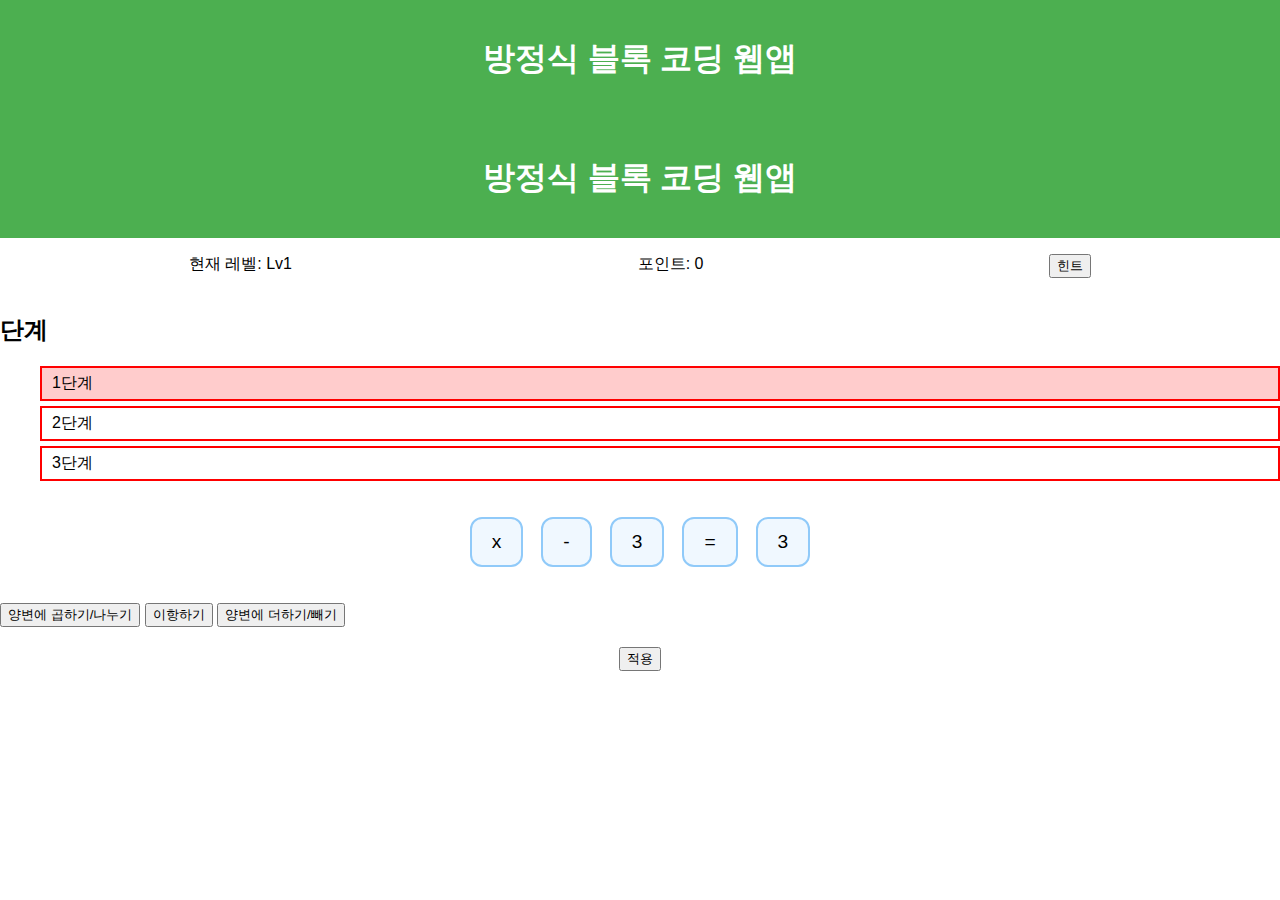
<file: index.html>
<!DOCTYPE html>
<html lang="ko">
<head>
  <meta charset="UTF-8">
  <meta name="viewport" content="width=device-width, initial-scale=1.0">
  <title>방정식 블록 코딩 웹앱</title>
  <link rel="stylesheet" href="style.css">
</head>
<body>
  <header>
    <h1>방정식 블록 코딩 웹앱</h1>
  </header>
  <main>
    <!-- 삭제: #sidebar -->
    <!-- 수정된 구조 -->
    <!DOCTYPE html>
    <html lang="ko">
    <head>
      <meta charset="UTF-8">
      <meta name="viewport" content="width=device-width, initial-scale=1.0">
      <title>방정식 블록 코딩 웹앱</title>
      <link rel="stylesheet" href="style.css">
    </head>
    <body>
      <header>
        <h1>방정식 블록 코딩 웹앱</h1>
      </header>
      <main>
        <div id="main-content">
          <!-- 게임 진행 상황 대시보드 -->
          <section id="game-dashboard">
            <div id="level-info">현재 레벨: Lv1</div>
            <div id="points">포인트: 0</div>
            <!-- 초기엔 힌트 버튼으로, 정답 시 '점검'으로 변경 -->
            <button id="hint-btn">힌트</button>
          </section>
          
          <!-- 단계 표시 (빨간 네모 스타일은 CSS로 적용) -->
          <section id="step-display">
            <h2>단계</h2>
            <ul id="steps">
              <li id="step1" class="active">1단계</li>
              <li id="step2">2단계</li>
              <li id="step3">3단계</li>
            </ul>
          </section>
          
          <!-- 방정식 블록 영역 -->
          <section id="equation-container">
            <!-- 예: x – 3 = 3 문제의 각 항을 블록으로 표시 -->
          </section>
    
          <!-- 연산 선택 버튼 영역 -->
          <section id="operation-area">
            <button class="operation-btn" data-op="multiplyDivide">양변에 곱하기/나누기</button>
            <button class="operation-btn" data-op="moveTerm">이항하기</button>
            <button class="operation-btn" data-op="addSubtract">양변에 더하기/빼기</button>
          </section>
        </div>
        
        <!-- 적용 버튼은 별도로 배치 -->
        <section id="apply-area">
          <button id="apply-btn">적용</button>
        </section>
      </main>
      <script src="script.js"></script>
    </body>
    </html>
</file>
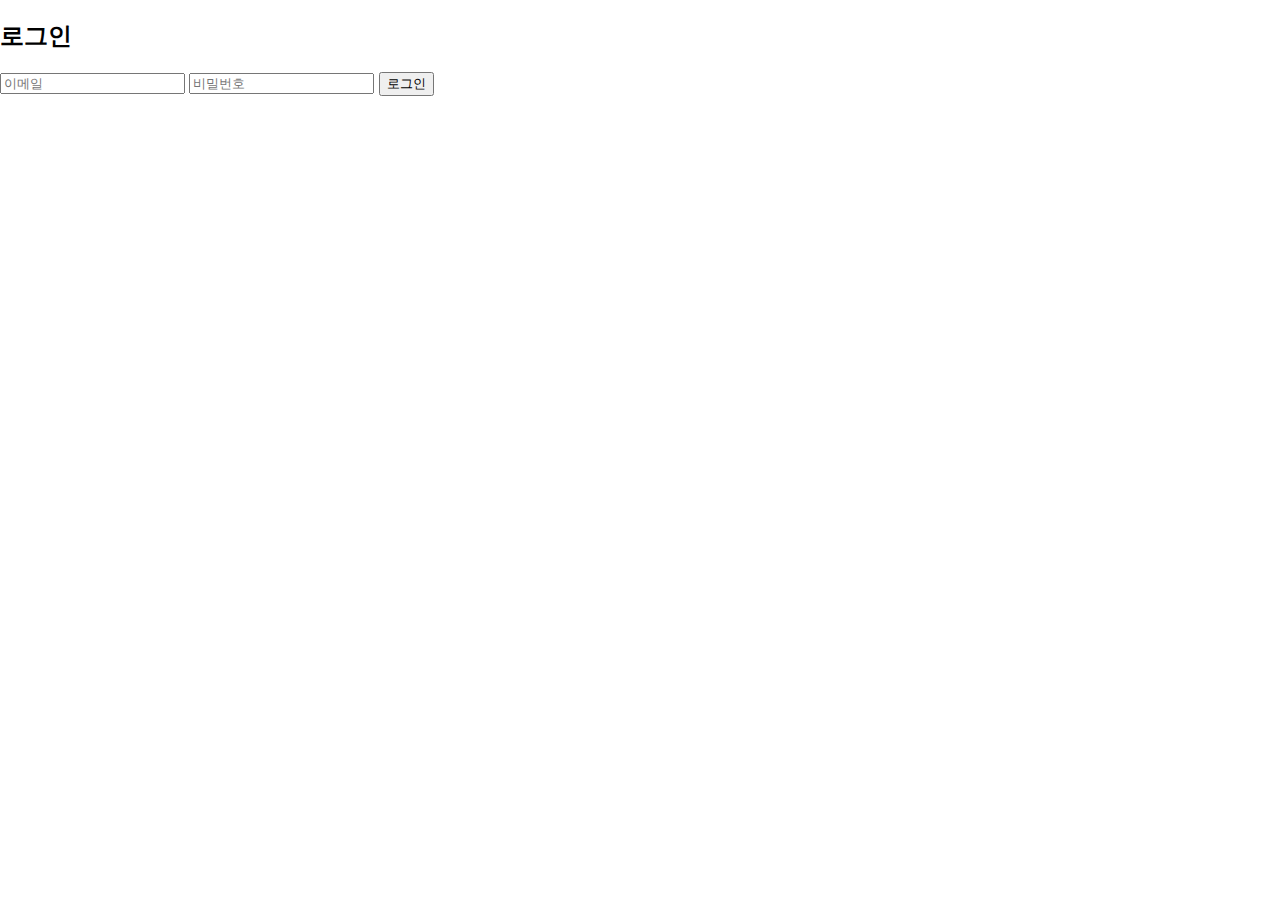
<file: login.html>
<!-- login.html -->
<!DOCTYPE html>
<html lang="ko">
<head>
  <meta charset="UTF-8">
  <meta name="viewport" content="width=device-width, initial-scale=1.0">
  <title>로그인 - 방정식 블록 코딩</title>
  <link rel="stylesheet" href="style.css">
</head>
<body>
  <div class="login-container">
    <h2>로그인</h2>
    <form id="login-form">
      <input type="email" id="email" placeholder="이메일" required>
      <input type="password" id="password" placeholder="비밀번호" required>
      <button type="submit">로그인</button>
    </form>
  </div>
  <script>
    document.getElementById('login-form').addEventListener('submit', async function(e) {
      e.preventDefault();
      const email = document.getElementById('email').value;
      const password = document.getElementById('password').value;
      
      const response = await fetch('https://script.google.com/macros/s/1G2NS8dBKR4EU0SyxcGm54GrfMKYEq9qK4Tr_TuOSZgk/exec', {
        method: 'POST',
        body: JSON.stringify({ email, password })
      });
      const data = await response.json();
      if(data.success) {
        // 로그인 성공 시 토큰 및 사용자 정보를 로컬 스토리지에 저장하고, 메인 페이지로 이동
        localStorage.setItem('token', data.token);
        localStorage.setItem('points', data.points);
        localStorage.setItem('activity', data.activity);
        window.location.href = 'index.html';
      } else {
        alert(data.message);
      }
    });
  </script>
</body>
</html>
</file>
<file: style.css>
body {
    font-family: Arial, sans-serif;
    margin: 0;
    padding: 0;
  }
  
  header {
    background-color: #4CAF50;
    color: white;
    text-align: center;
    padding: 1rem;
  }
  
  #game-dashboard {
    display: flex;
    justify-content: space-around;
    padding: 1rem;
  }
  
  #equation-container {
    margin: 2rem;
    display: flex;
    justify-content: center;
    gap: 10px;
  }
  
  .block {
    padding: 12px 20px;
    border-radius: 12px;
    margin: 4px;
    font-size: 1.2rem;
    background-color: #f0f8ff;
    border: 2px solid #90caf9;
    display: inline-block;
    cursor: pointer;
    transition: transform 0.2s ease;
  }
  .block:hover {
    transform: scale(1.05);
    background-color: #e3f2fd;
  }
  .block:focus {
    outline: none;
    border-color: #42a5f5;
  }
  
  
  .block.invalid {
    background-color: #ffcccc;
  }
  
  #apply-area {
    margin-top: 20px;
    text-align: center;
  }
  .highlighted {
    background-color: #2196F3;
    color: white;
    font-size: 1.1rem;
    padding: 0.7em 2em;
    border-radius: 10px;
  }
  #steps li {
    border: 2px solid red;
    padding: 5px 10px;
    margin-bottom: 5px;
    list-style: none;
  }
  #steps li.active {
    background-color: #ffcccc;
  }
</file>
